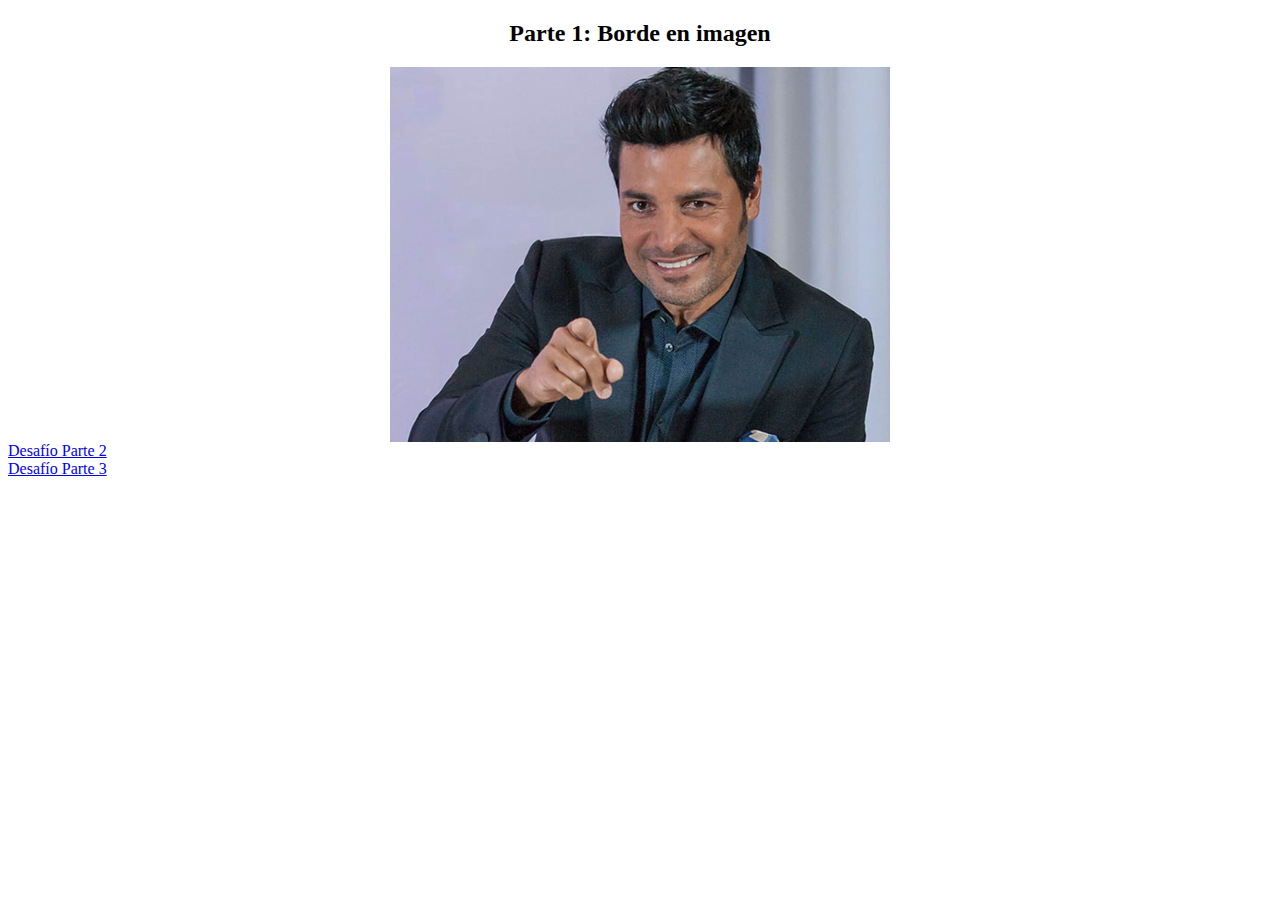
<file: index.html>
<!DOCTYPE html>
<html lang="es">
<head>
    <meta charset="UTF-8">
    <meta name="viewport" content="width=device-width, initial-scale=1.0">
    <title>Desafío Condiciones</title>
    <link rel="stylesheet" href="./assets/css/style.css">
</head>
<body>
    <h2>Parte 1: Borde en imagen</h2>
    <img id="imagen" class="imagen" src="./assets/imgs/chayanne.jpg" alt="Fotografía de Chayanne"
    onclick="
    imagen = document.querySelector(`#imagen`)
    if (imagen.style.border != `2px solid red`){
    imagen.style.border = `2px solid red`;
}
    else{
    imagen.style.border = `none`;
}
    ">
    <a href="./parte2.html">Desafío Parte 2</a><br>
    <a href="./parte3.html">Desafío  Parte 3</a>
</body>
</html>
</file>
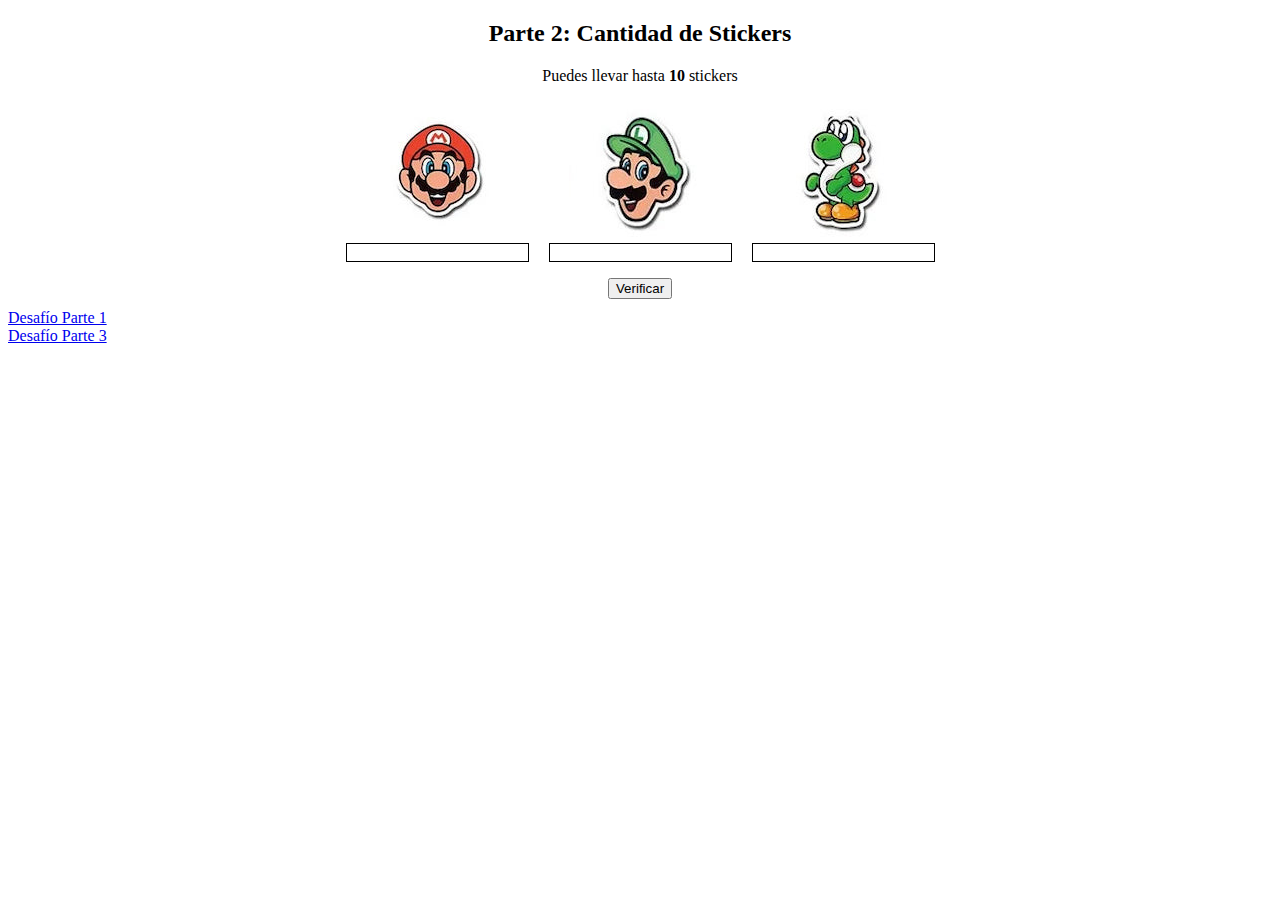
<file: parte2.html>
<!DOCTYPE html>
<html lang="es">
<head>
    <meta charset="UTF-8">
    <meta name="viewport" content="width=device-width, initial-scale=1.0">
    <title>Desafío Condiciones</title>
    <link rel="stylesheet" href="./assets/css/style.css">
</head>
<body>
    <h2>Parte 2: Cantidad de Stickers</h2>
    <p style="text-align: center;">Puedes llevar hasta <b>10</b> stickers</p>
    <div class="bloque">
        <div class="sticker">
            <img src="./assets/imgs/1mario.jpg" alt="Sticker de Mario">
            <input id="mario" class="input" type="text">
        </div>
        <div class="sticker">
            <img src="./assets/imgs/2luigi.jpg" alt="Sticker de Luigi">
            <input id="luigi" class="input" type="text">
        </div>
        <div class="sticker">
            <img src="./assets/imgs/3yoshi.jpg" alt="Sticker de Yoshi">
            <input id="yoshi" class="input" type="text">
        </div>
    </div>
    <p id="error" style="text-align: center;"></p>
    <div class="verificar">    
        <button onclick="
        marioInput = document.querySelector(`#mario`);
        mario = Number(marioInput.value);
        luigiInput = document.querySelector(`#luigi`);
        luigi = Number(luigiInput.value);
        yoshiInput = document.querySelector(`#yoshi`);
        yoshi = Number(yoshiInput.value);
        error = document.querySelector(`#error`);
        total = mario + luigi + yoshi
        if(total > 10){
            error.innerHTML = `Llevas demasiados stickers`
        }
        else{
            error.innerHTML = `Llevas ` + total + ` stickers`

        }
        ">Verificar</button>
    </div>
    <a href="./index.html">Desafío Parte 1</a><br>
    <a href="./parte3.html">Desafío  Parte 3</a>
</body>
</html>
</file>
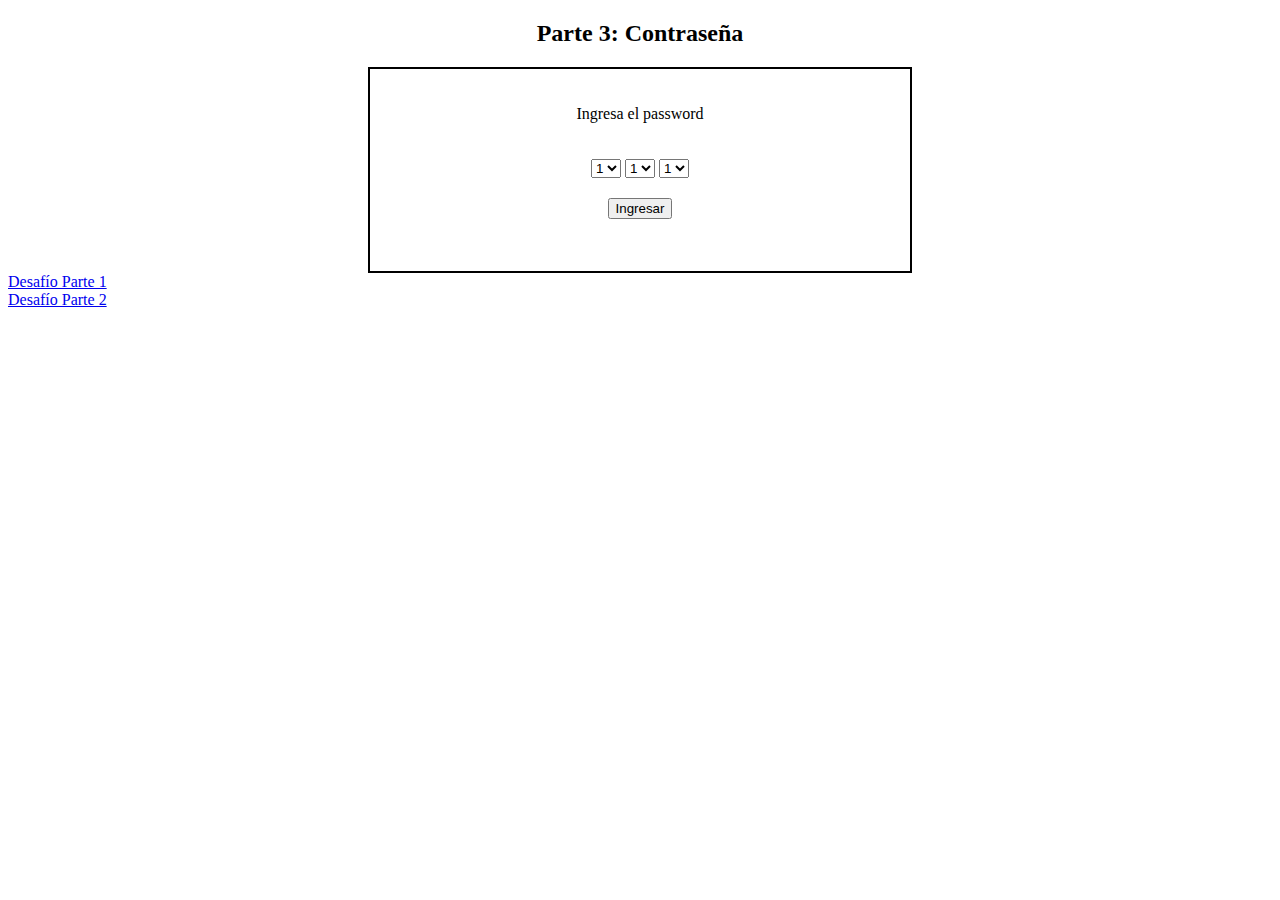
<file: parte3.html>
<!DOCTYPE html>
<html lang="es">
<head>
    <meta charset="UTF-8">
    <meta name="viewport" content="width=device-width, initial-scale=1.0">
    <title>Desafío Condiciones</title>
    <link rel="stylesheet" href="./assets/css/style.css">
</head>
<body>
    <h2>Parte 3: Contraseña</h2>
    <div class="cuadrado" style="margin: auto;">
        <p style="text-align: center;">Ingresa el password</p>
        <div class="selectores">
            <select name="primero" id="primero">
                <option value="1">1</option>
                <option value="2">2</option>
                <option value="3">3</option>
                <option value="4">4</option>
                <option value="5">5</option>
                <option value="6">6</option>
                <option value="7">7</option>
                <option value="8">8</option>
                <option value="9">9</option>
            </select>
            <select name="segundo" id="segundo">
                <option value="1">1</option>
                <option value="2">2</option>
                <option value="3">3</option>
                <option value="4">4</option>
                <option value="5">5</option>
                <option value="6">6</option>
                <option value="7">7</option>
                <option value="8">8</option>
                <option value="9">9</option>
            </select>
            <select name="tercero" id="tercero">
                <option value="1">1</option>
                <option value="2">2</option>
                <option value="3">3</option>
                <option value="4">4</option>
                <option value="5">5</option>
                <option value="6">6</option>
                <option value="7">7</option>
                <option value="8">8</option>
                <option value="9">9</option>
            </select>
        </div>
        <button onclick="
        primero = document.querySelector(`#primero`).value
        segundo = document.querySelector(`#segundo`).value
        tercero = document.querySelector(`#tercero`).value
        resultado = document.querySelector(`#resultado`)
        if(primero == 9 && segundo == 1 && tercero == 1){
            resultado.innerHTML = `Password 1 correcto`
        }
        else if(primero == 7 && segundo == 1 && tercero == 4){
            resultado.innerHTML = `Password 2 correcto`
        }
        else{
            resultado.innerHTML = `Password incorrecto`
        }
        ">Ingresar</button>
            <p id="resultado" style="text-align: center;"></p>
    </div>
    <a href="./index.html">Desafío Parte 1</a><br>
    <a href="./parte2.html">Desafío  Parte 2</a>
</body>
</html>
</file>
<file: assets/css/style.css>
h2{
    text-align: center;
}
.imagen{
    width: 500px;
    display: block;
    margin: auto;
}
.bloque{
    display: flex;
    justify-content: center;
    gap: 20px;
}
.sticker{
    display: flex;
    flex-direction: column;
    align-items: center;
}
.input{
    border: 1px solid black;
}
.verificar{
    display: flex;
    justify-content: center;
    margin: 10px;
}
.cuadrado{
    display: flex;
    flex-direction: column;
    justify-content: center;
    align-items: center;
    width: 500px;
    padding: 20px;
    border: 2px solid black;
}
.selectores{
    margin: 20px;
}
</file>
